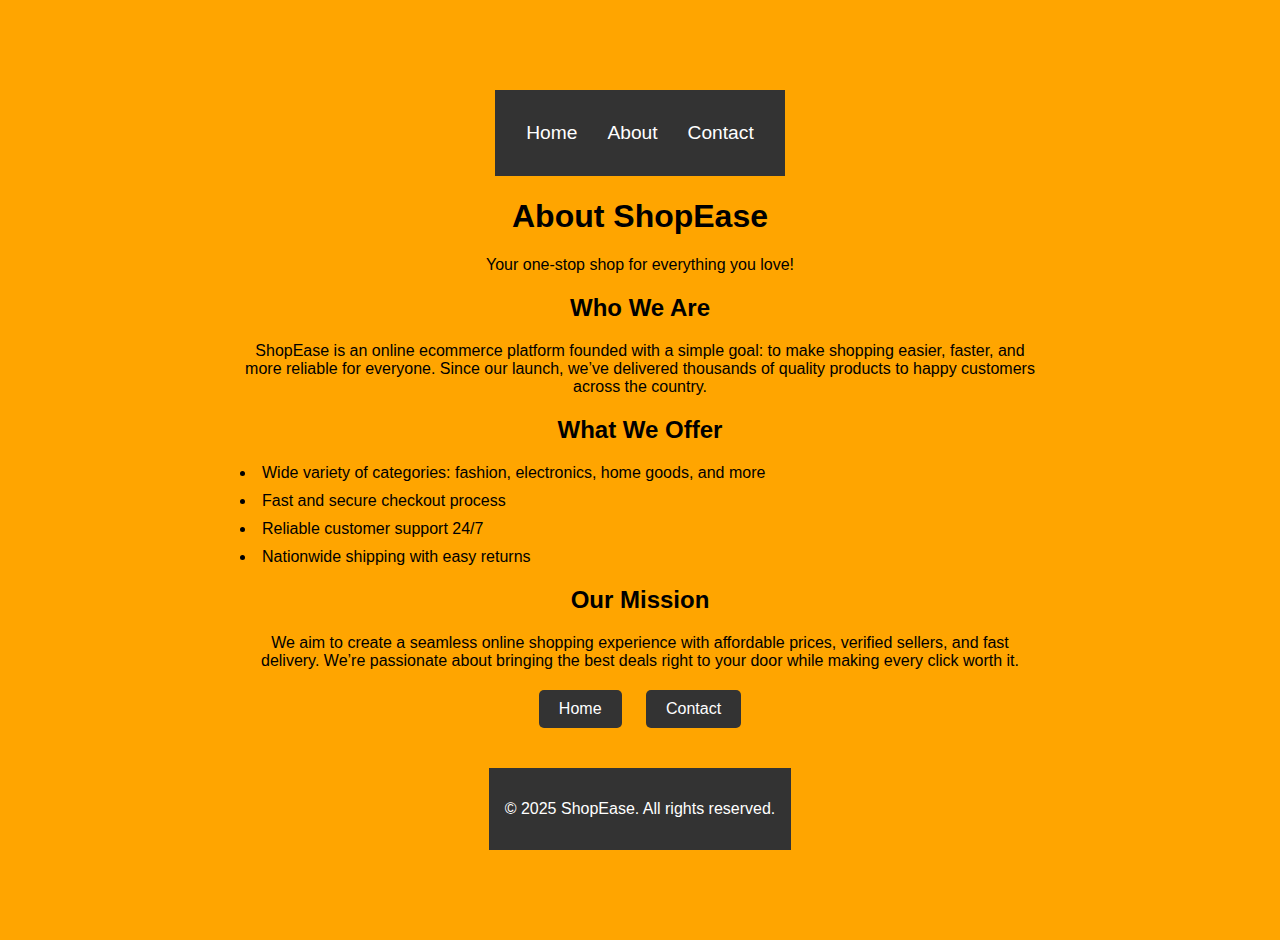
<file: about.html>
<!DOCTYPE html>
<html lang="en">
<head>
  <meta charset="UTF-8" />
  <meta name="viewport" content="width=device-width, initial-scale=1.0"/>
  <title>About Us - ShopEase</title>
  <link rel="stylesheet" href="styles.css">
</head>
<body>

  <header>
    <nav>
      <ul>
        <li><a href="index.html">Home</a></li>
        <li><a href="about.html" class="active">About</a></li>
        <li><a href="contact.html">Contact</a></li>
      </ul>
    </nav>
  </header>

  <main>
    <section class="about-hero">
      <h1>About ShopEase</h1>
      <p>Your one-stop shop for everything you love!</p>
    </section>

    <section class="about-content">
      <article>
        <h2>Who We Are</h2>
        <p>
          ShopEase is an online ecommerce platform founded with a simple goal: to make shopping
          easier, faster, and more reliable for everyone. Since our launch, we’ve delivered thousands
          of quality products to happy customers across the country.
        </p>
      </article>

      <article>
        <h2>What We Offer</h2>
        <ul>
          <li>Wide variety of categories: fashion, electronics, home goods, and more</li>
          <li>Fast and secure checkout process</li>
          <li>Reliable customer support 24/7</li>
          <li>Nationwide shipping with easy returns</li>
        </ul>
      </article>

      <article>
        <h2>Our Mission</h2>
        <p>
          We aim to create a seamless online shopping experience with affordable prices, verified sellers,
          and fast delivery. We’re passionate about bringing the best deals right to your door while
          making every click worth it.
        </p>
      </article>
    </section>

    <!-- Navigation Buttons -->
    <section class="navigation-buttons">
      <button onclick="location.href='index.html'">Home</button>
      <button onclick="location.href='contact.html'">Contact</button>
    </section>
  </main>

  <footer>
    <p>&copy; 2025 ShopEase. All rights reserved.</p>
  </footer>

</body>
</html>
</file>
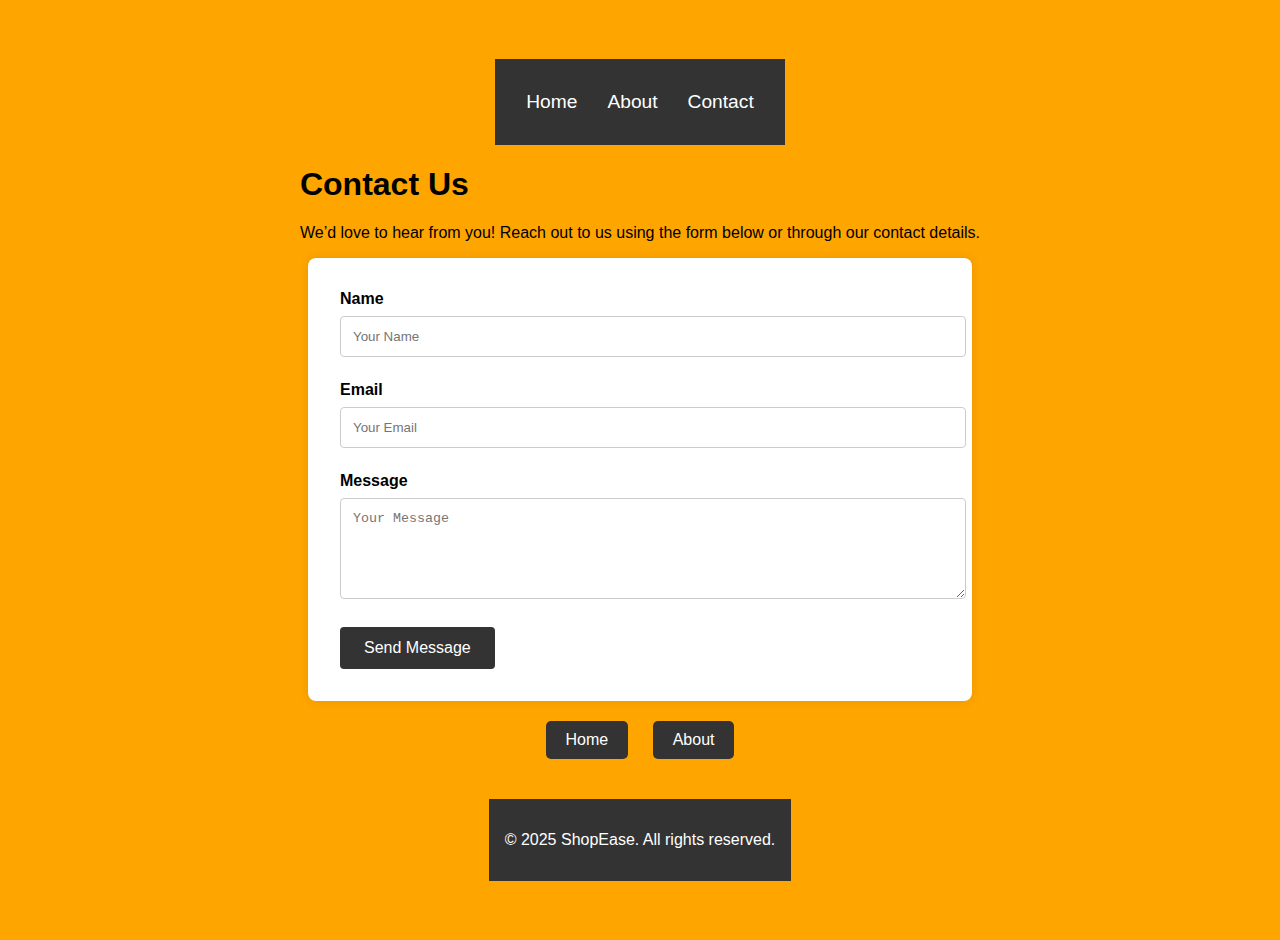
<file: contact.html>
<!DOCTYPE html>
<html lang="en">
<head>
  <meta charset="UTF-8" />
  <meta name="viewport" content="width=device-width, initial-scale=1.0"/>
  <title>Contact Us - ShopEase</title>
  <link rel="stylesheet" href="styles.css">
</head>
<body>

  <header>
    <nav>
      <ul>
        <li><a href="index.html">Home</a></li>
        <li><a href="about.html">About</a></li>
        <li><a href="contact.html" class="active">Contact</a></li>
      </ul>
    </nav>
  </header>

  <main>
    <section class="contact-hero">
      <h1>Contact Us</h1>
      <p>We’d love to hear from you! Reach out to us using the form below or through our contact details.</p>
    </section>

    <section class="contact-form-section">
      <form>
        <div class="form-group">
          <label for="name">Name</label>
          <input type="text" id="name" name="name" placeholder="Your Name" required>
        </div>
        <div class="form-group">
          <label for="email">Email</label>
          <input type="email" id="email" name="email" placeholder="Your Email" required>
        </div>
        <div class="form-group">
          <label for="message">Message</label>
          <textarea id="message" name="message" placeholder="Your Message" rows="5" required></textarea>
        </div>
        <button type="submit">Send Message</button>
      </form>
    </section>

    <!-- Navigation Buttons -->
    <section class="navigation-buttons">
      <button onclick="location.href='index.html'">Home</button>
      <button onclick="location.href='about.html'">About</button>
    </section>
  </main>

  <footer>
    <p>&copy; 2025 ShopEase. All rights reserved.</p>
  </footer>

</body>
</html>
</file>
<file: styles.css>
/* General Styles */
body {
    background-color: orange; /* Set the background color to orange */
    display: flex; /* Use flexbox for centering */
    justify-content: center; /* Center items horizontally */
    align-items: center; /* Center items vertically */
    height: 100vh; /* Ensure the body takes up the full viewport height */
    margin: 0; /* Remove default margin */
    padding: 20px; /* Add padding around the entire page */
    flex-direction: column; /* Stack items vertically */
    font-family: Arial, sans-serif;
}

header {
    background-color: #333;
    color: white;
    padding: 1rem;
}

header nav ul {
    list-style-type: none;
    display: flex;
    justify-content: center;
    padding: 0;
}

header nav ul li {
    margin: 0 15px;
}

header nav ul li a {
    color: white;
    text-decoration: none;
    font-size: 1.2rem;
}

footer {
    text-align: center;
    padding: 1rem;
    background-color: #333;
    color: white;
}

/* Responsive Design */
@media (max-width: 768px) {
    header nav ul {
        flex-direction: column;
    }

    .intro h1 {
        font-size: 2rem;
    }

    .slider img {
        max-width: 100%;
    }
}

/* Image Slider */
.slider {
    display: flex;
    overflow: hidden;
    justify-content: center;
    margin-top: 20px;
    gap: 20px; /* Add spacing between the images */
    margin-bottom: 40px; /* Add spacing between the slider and the footer */
}

.slider img {
    width: 300px; /* Set a consistent width for all images */
    height: 200px; /* Adjust the height to make it shorter */
    object-fit: cover; /* Ensure the image fits within the specified dimensions */
    transition: transform 0.5s ease;
    border-radius: 8px; /* Optional: Add rounded corners for a polished look */
    box-shadow: 0 4px 8px rgba(0, 0, 0, 0.2); /* Optional: Add a shadow for better presentation */
}

.contact-form-section {
    max-width: 600px;
    margin: auto;
    padding: 2rem;
    background-color: white;
    border-radius: 8px;
    box-shadow: 0 0 10px rgba(0, 0, 0, 0.1);
  }
  
  .form-group {
    margin-bottom: 1.5rem;
  }
  
  label {
    display: block;
    margin-bottom: 0.5rem;
    font-weight: bold;
  }
  
  input, textarea {
    width: 100%;
    padding: 0.75rem;
    border: 1px solid #ccc;
    border-radius: 4px;
  }
  
  button {
    background-color: #333;
    color: white;
    padding: 0.75rem 1.5rem;
    border: none;
    cursor: pointer;
    border-radius: 4px;
    font-size: 1rem;
  }
  
  button:hover {
    background-color: #555;
  }

.navigation-buttons {
    text-align: center; /* Center the navigation buttons */
    margin-top: 20px; /* Add spacing above the buttons */
    margin-bottom: 40px; /* Add spacing below the buttons */
}

.navigation-buttons button {
    background-color: #333; /* Dark background for the buttons */
    color: white; /* White text color */
    border: none; /* Remove border */
    padding: 10px 20px; /* Add padding for size */
    margin: 0 10px; /* Add spacing between buttons */
    font-size: 1rem; /* Adjust font size */
    border-radius: 5px; /* Rounded corners */
    cursor: pointer; /* Pointer cursor on hover */
    transition: background-color 0.3s ease; /* Smooth hover effect */
}

.navigation-buttons button:hover {
    background-color: #555; /* Lighter background on hover */
}

.about-hero {
    text-align: center; /* Center the text in the hero section */
    margin-bottom: 20px; /* Add spacing below the hero section */
}

.about-content {
    text-align: center; /* Center the text in the content section */
    max-width: 800px; /* Limit the width for better readability */
    margin: 0 auto; /* Center the content horizontally */
}

.about-content article {
    margin-bottom: 20px; /* Add spacing between articles */
}

.about-content ul {
    list-style-position: inside; /* Ensure the bullet points are inside the content */
    padding-left: 0; /* Remove default padding */
    margin: 0 auto; /* Center the list */
    text-align: left; /* Align the text to the left */
}

.about-content li {
    margin-bottom: 10px; /* Add spacing between list items */
}
</file>
